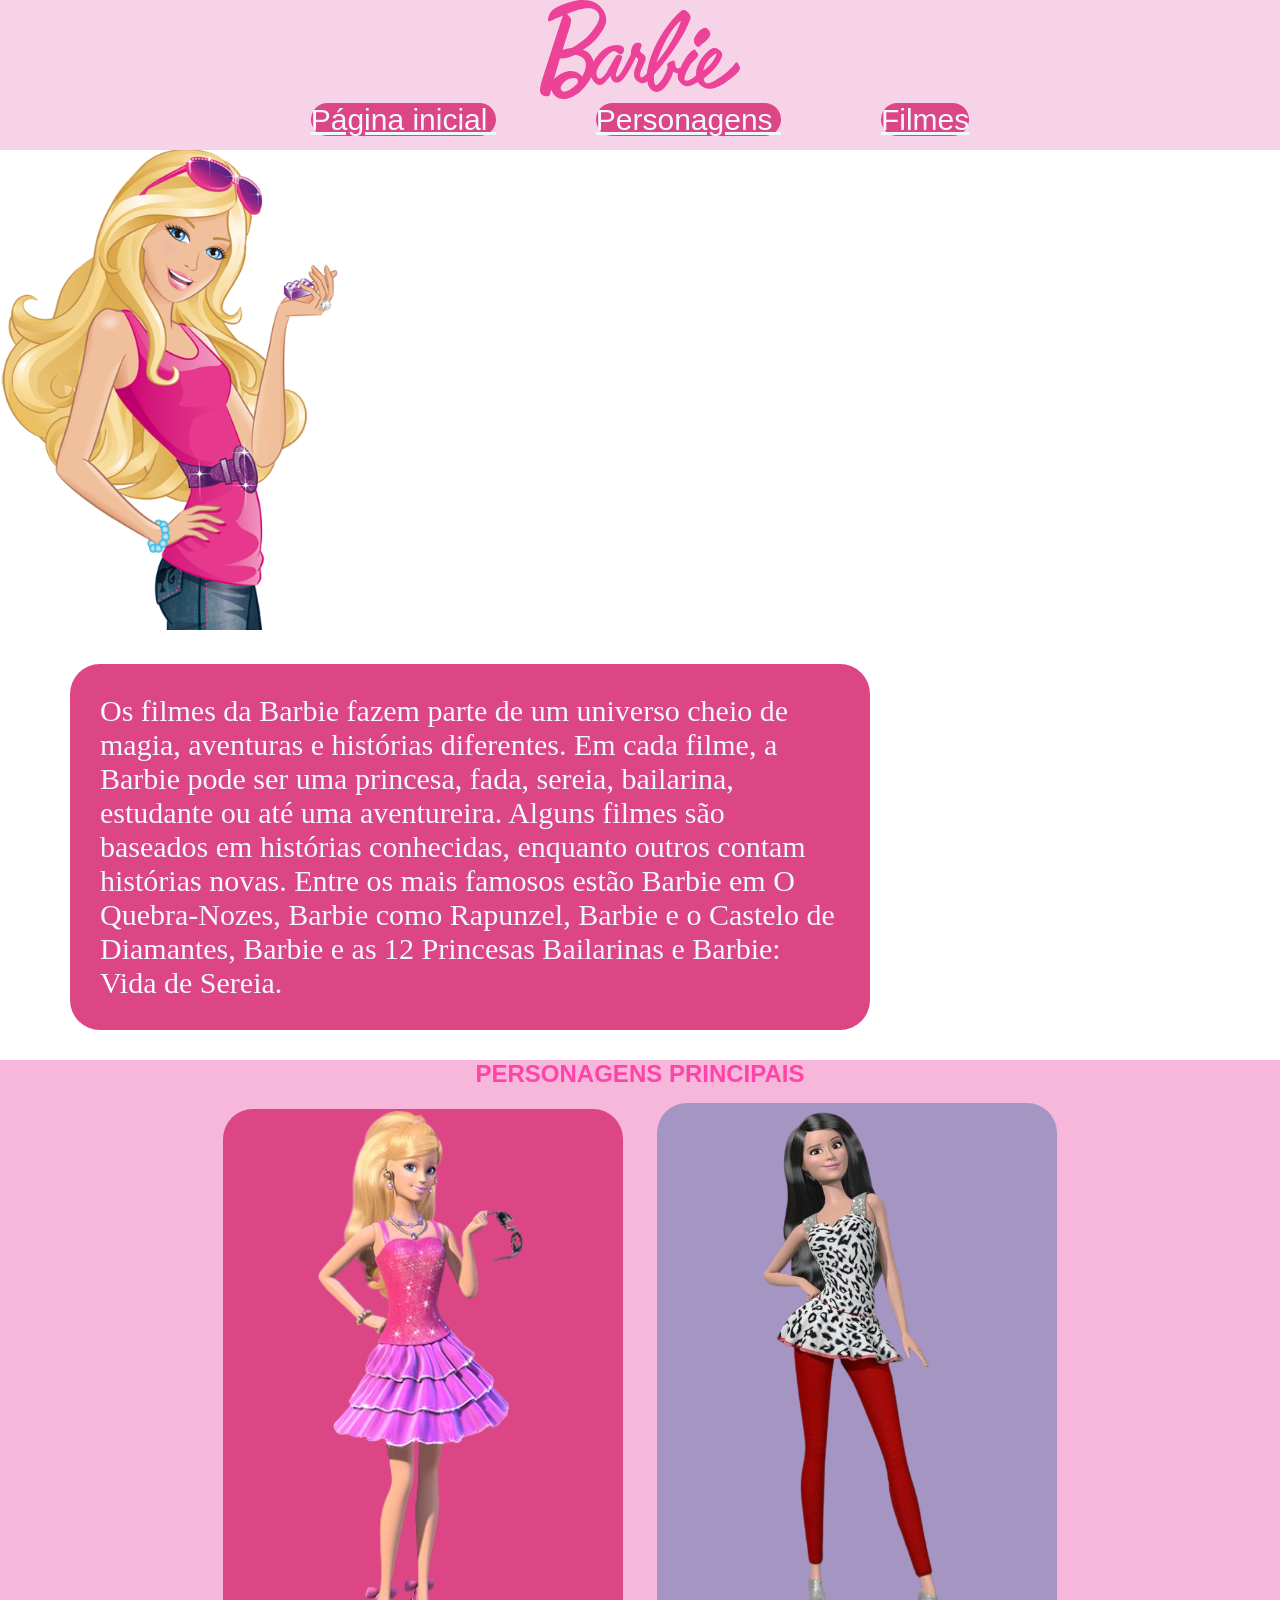
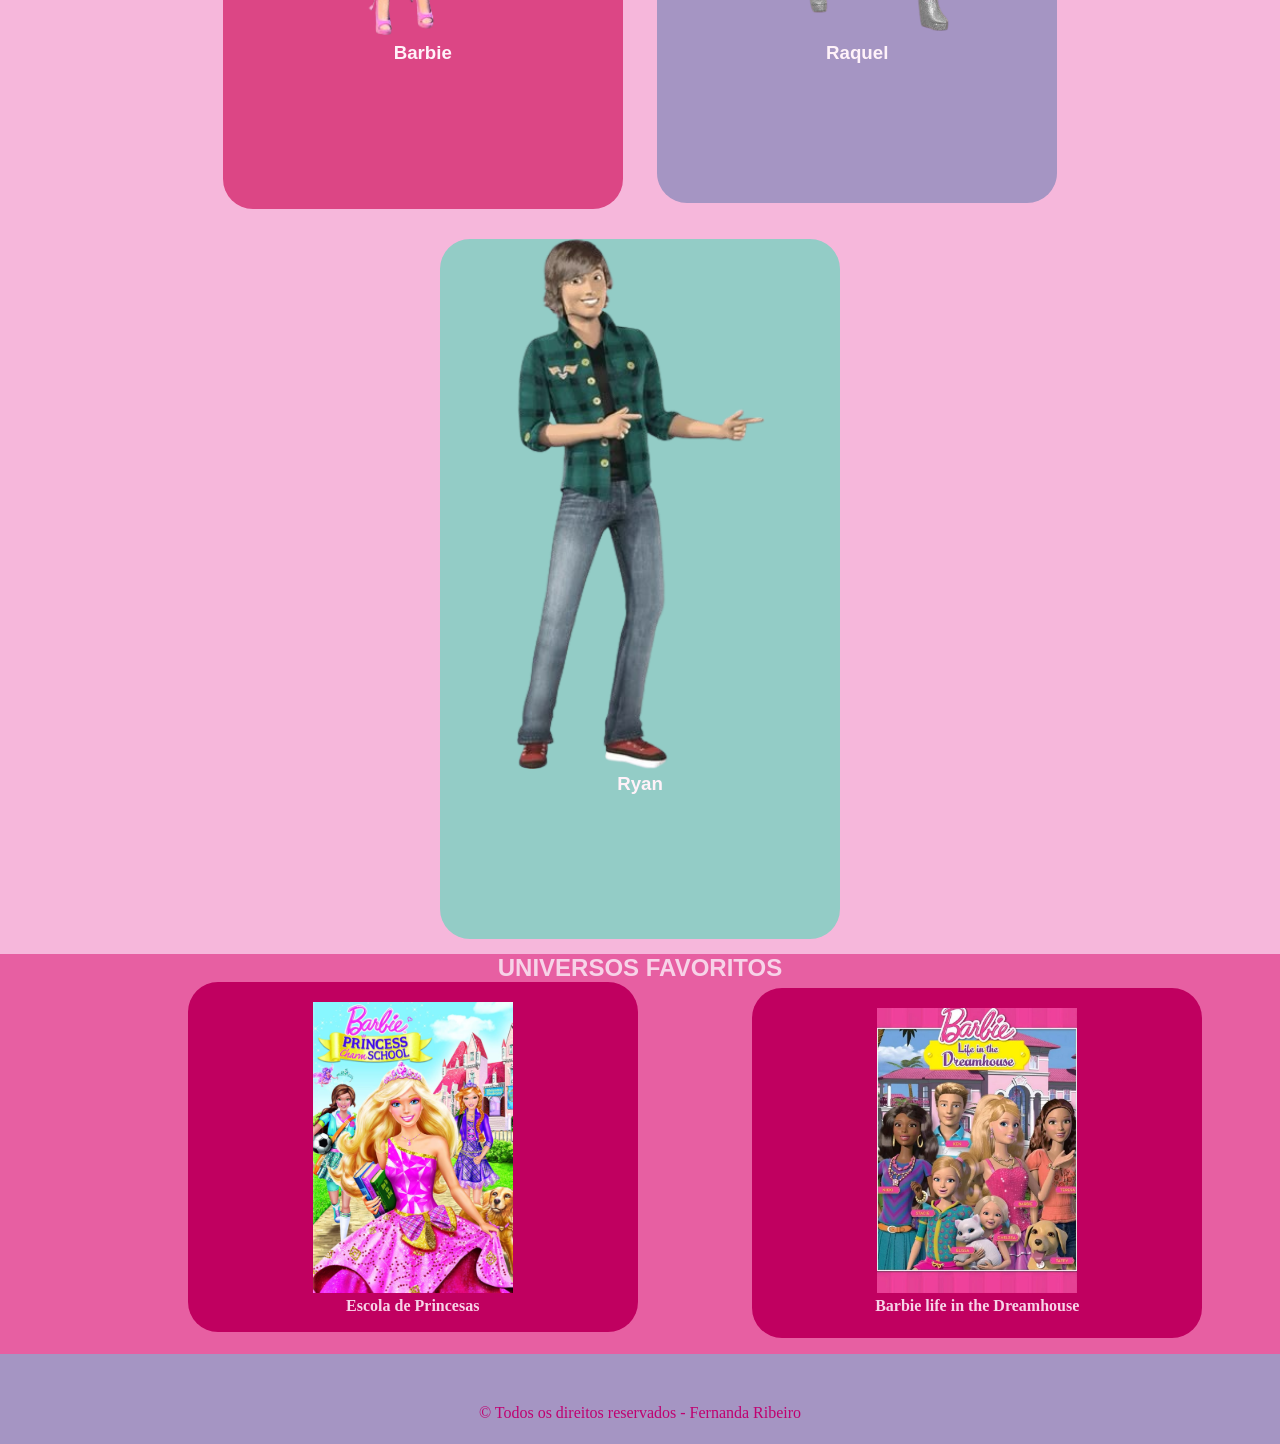
<file: index.html>
<!DOCTYPE html>
<html lang="pt-br">
<head>
    <meta charset="UTF-8">
    <meta name="viewport" content="width=device-width, initial-scale=1.0">
    <link rel="stylesheet" href="./style.css">
    <title> Barbie </title>
</head>
<body>
    
<header>

    <img src="./img/Barbie_Logo.svg" alt="barbie" id="logo">

<nav> 
   
<a href="./index.html" id="inicial"> Página inicial </a>
<a href="./personagens.html" id="personagens"> Personagens </a>
<a href="./filmes.html" id="filmes">Filmes </a>



</nav>

</header>

<main> <!-- Conteúdo principal da página-->

    <img src="./img/png" alt="barbiede lado" id="barbielado">

<section id="sinopse">
  
 <p id="texto">Os filmes da Barbie fazem parte de um universo cheio de magia, aventuras e histórias diferentes. Em cada filme,  a Barbie pode ser uma princesa, fada, sereia, bailarina, estudante ou até uma aventureira. 
    Alguns filmes são baseados em histórias conhecidas, enquanto outros contam histórias novas. Entre os mais famosos estão Barbie em O Quebra-Nozes, Barbie como Rapunzel, Barbie e o Castelo de Diamantes, Barbie e as 12 Princesas Bailarinas e Barbie: Vida de Sereia. </p>

</section>

<section id="personagensss">
<h2> PERSONAGENS PRINCIPAIS </h2>
<article class="card">
    <img src="./img/barbie png.png" id="barbie">
    <h3> Barbie </h3>
</article>

    <article class="card" id="raque">
        <img src="./img/raquel png.png" id="raquel">
        <h3> Raquel </h3>
    </article>


    <article class="card" id="rya">
        <img src="./img/ryan.png">
        <h3> Ryan </h3>
    </article>

</section>
 
<section id="universos">
    <h2> UNIVERSOS FAVORITOS </h2>

    <article class="card-universos">
        <img src="./img/escola" alt="escola barbie" id="escola">
        <h4> Escola de Princesas </h4>

    </article>

    

        <article class="card-universos">
            
            <img src="./img/life" alt="casa barbie" id="casa">
            <h4> Barbie life in the Dreamhouse </h4>



    </article>



</section>


</main>

<footer> &copy; Todos os direitos reservados - Fernanda Ribeiro </footer>


</header>


</body>
</html>
</file>
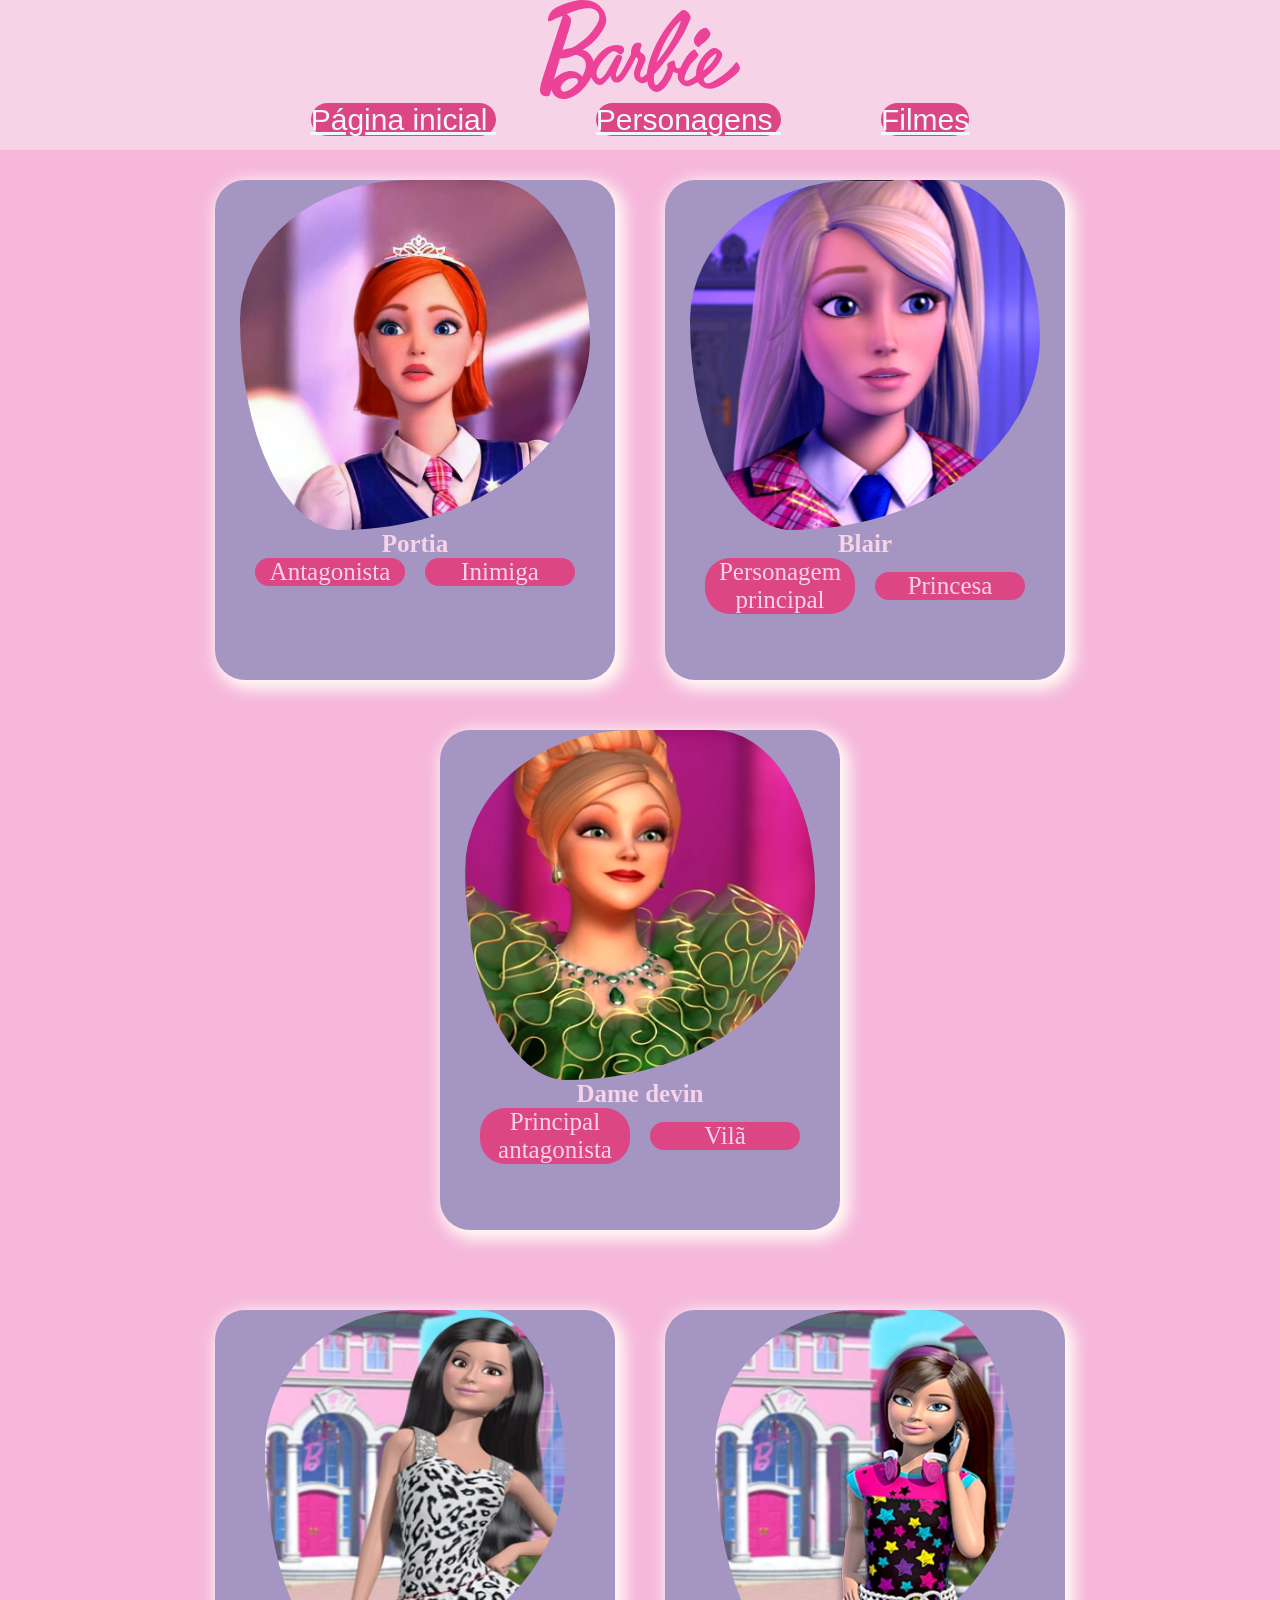
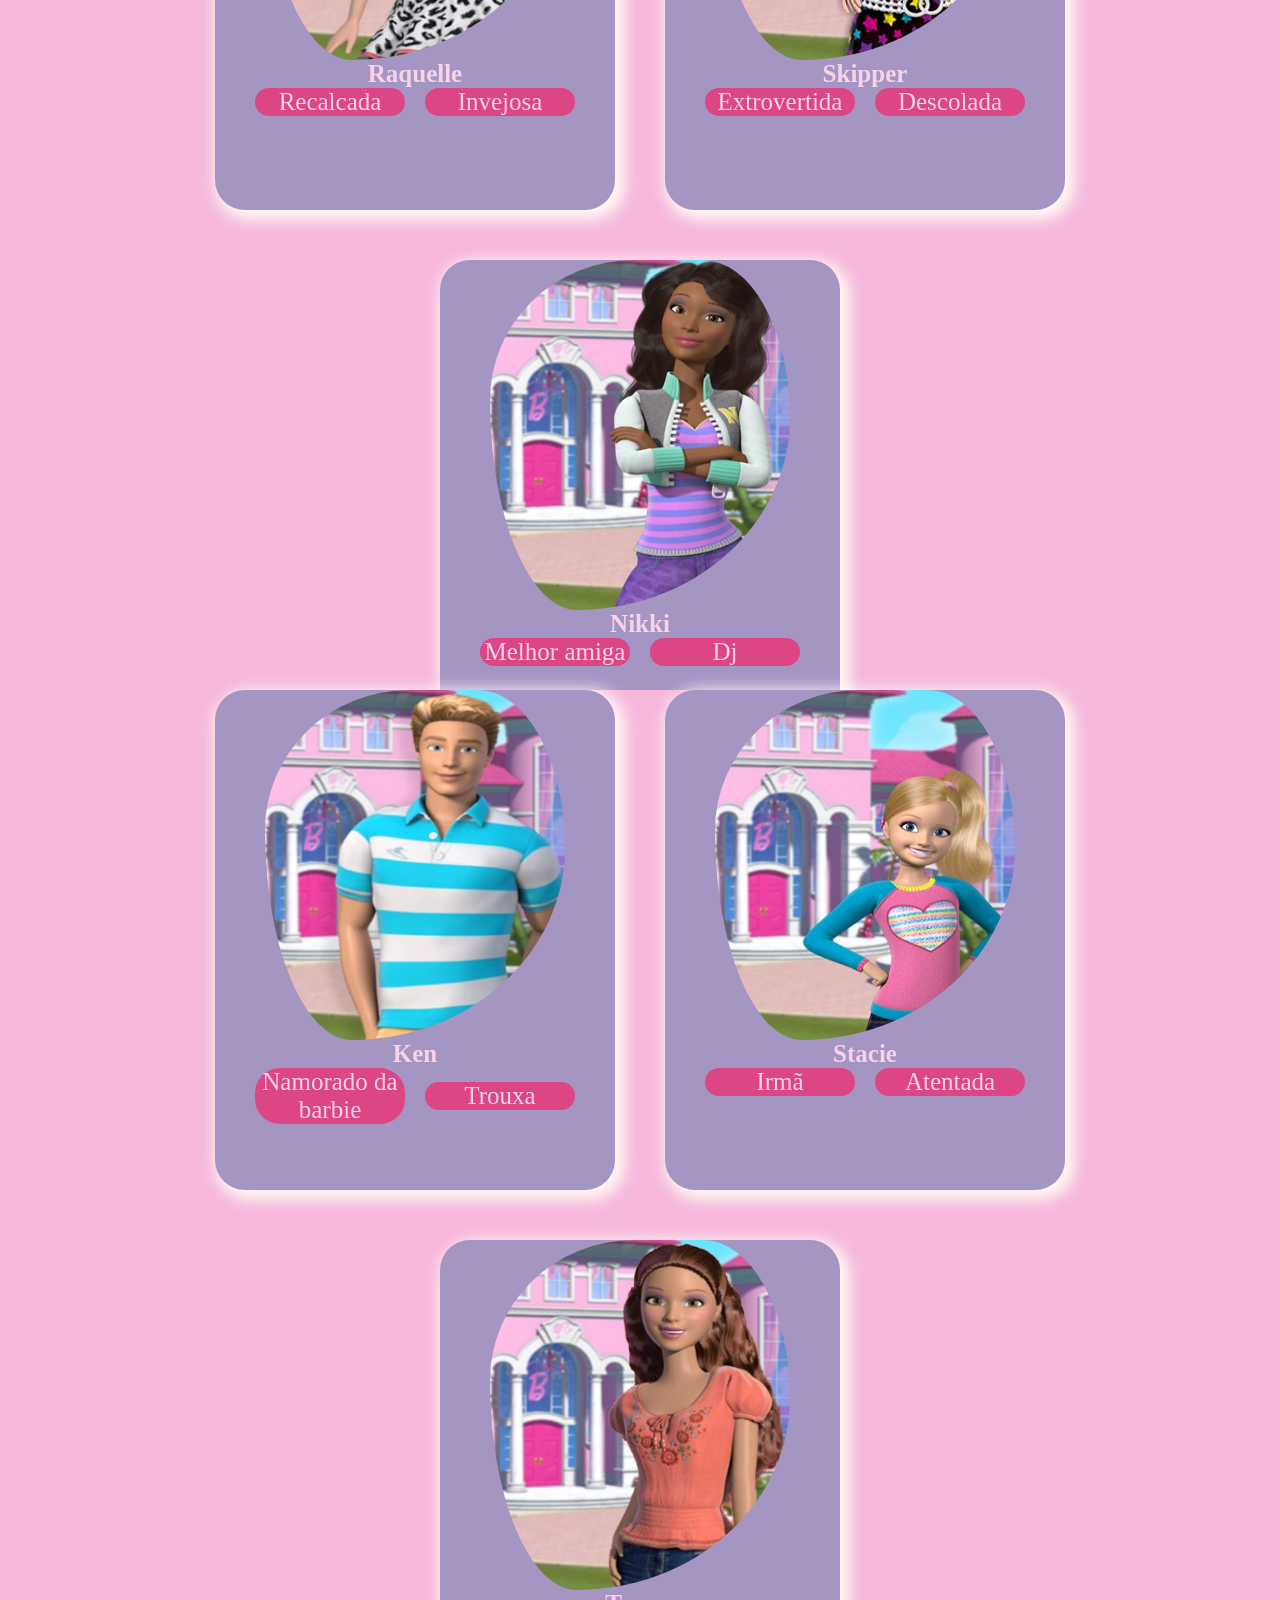
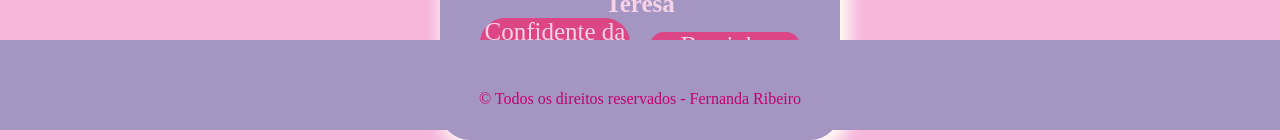
<file: personagens.html>
<!DOCTYPE html>
<html lang="pt-br">
<head>
    <meta charset="UTF-8">
    <meta name="viewport" content="width=device-width, initial-scale=1.0">
    <link rel="stylesheet" href="./personagens.css">
    <title> Personagens </title>
</head>
<body>

    <header>
        <main>



        <img src="./img/Barbie_Logo.svg" alt="barbie" id="logo">
    
    <nav> 
       
    <a href="./index.html" id="inicial"> Página inicial </a>
    <a href="./personagens.html" id="personagens"> Personagens </a>
    <a href="./filmes.html" id="filmes">Filmes </a>
    
    </nav>
</header>
    <section class="container">

        <article class="personagensss">
            <img src="./img/portia" id="portia">
            <h4> Portia </h4>
            <div><p> Antagonista </p>
            <p> Inimiga </p> </div>



        </article>

        <article class="personagensss">
            <img src="./img/blair" id="blair">
            <h4> Blair </h4>
            <div><P> Personagem principal </P>
            <P> Princesa </P> </div> 


            
        </article>

        <article class="personagensss">
            <img src="./img/Dame devin" id="dame">
            <h4> Dame devin </h4>
           <div> <p> Principal antagonista </p>
            <p> Vilã </p> </div>


            
        </article>

        <section class="container">

            <article class="personagensss">
                <img src="./img/raque" class="fotos">
                <h4> Raquelle </h4>
                <div> <p> Recalcada </p>
               <p> Invejosa </p> </div>

            </article>

            <article class="personagensss">
                <img src="./img/skipper" class="fotos">
                <h4> Skipper </h4>
               <div> <p> Extrovertida </p>
                <p> Descolada </p> </div>
            </article>

            <article class="personagensss">
                <img src="./img/ArticleNikki2.webp" class="fotos">
                <h4> Nikki </h4>
                <div><p> Melhor amiga </p>
                <p> Dj </p> </div>
            </article>

        </section>

        <section class="container">

            <article class="personagensss">
                <img src="./img/ArticleKen.webp" class="fotos">
                <h4> Ken </h4>
                <div><p> Namorado da barbie </p>
                <p> Trouxa </p> </div>

            </article>

            <article class="personagensss">
                <img src="./img/ArticleStacie2.webp" class="fotos">
                <h4> Stacie </h4>
                <div><p> Irmã </p>
                <p> Atentada </p> </div>
            </article>

            <article class="personagensss">
                <img src="./img/ArticleTeresa.webp" class="fotos">
                <h4> Teresa </h4>
                <div> <p> Confidente da Barbie </p>
                <p> Burrinha </p> </div>
            </article>


        </section>

</main>

<footer> &copy; Todos os direitos reservados - Fernanda Ribeiro </footer>

    

    
</body>
</html>
</file>
<file: style.css>
@import url('https://fonts.cdnfonts.com/css/barbie-mood');
/* Font de fora*/



/* Deixa todas as medidas da página zeradas, pra você conseguir editar da maneira que quiser */
* {margin: 0%;
    padding: 0%;
    box-sizing: border-box;

}

#logo { width: 200px; text-align: center;
    
   


}


header { text-align: center;
background-color: #f7d3e8;
width: 100%;
height: 150px;
}



#inicial{
    margin: 50px;
    background-color: #dc4685 ;
    color: aliceblue;
    font-size: 30px;
    font-family: Verdana, Geneva, Tahoma, sans-serif;
    border-radius: 80px;
                                                
    

}

#personagens {

    margin: 50px;
    background-color: #dc4685;
    color:aliceblue;
    font-size: 30px;
    font-family: Verdana, Geneva, Tahoma, sans-serif;
    border-radius: 80px;
}


#filmes {
margin: 50px;
background-color: #dc4685;
color: aliceblue;
font-size: 30px;
font-family: Verdana, Geneva, Tahoma, sans-serif;
border-radius: 80px;
}

#barbielado { width: 400px;  }

#sinopse {
    padding: 30px;
   margin: 30px;
   background-color:#dc4685;
   font-family:Verdana, Geneva, Tahoma, sans-serif;
  font-weight: 400;
  font-style: normal;
  font-size: 30px;
  display: inline-block;
  width: 800px;
  margin-left: 70px;
border-radius: 30px;}

 #texto { display: inline-block; /*serve para deixar elementos lado a lado*/
    color: aliceblue;
    font-family: Georgia, 'Times New Roman', Times, serif;}

        img {width: 250px;}

        #barbie {  width: 215px;}
        #raquel { width: 190px;} 
        #raque { 
            background-color: #a595c3;
        }
        #rya {
            background-color: #93ccc6;
        }

        .card {
            width: 400px; 
            height: 700PX;
            background-color: #dc4685;
            margin: 15px;
            display: inline-block;
            color: #fff2f9;
            text-align: center;
            border-radius: 30px;
        }

        #personagensss {
            font-family: Verdana, Geneva, Tahoma, sans-serif;
            text-align: center;
            color: #ff43a8;
            background-color: #f6b7db;
            
        }


        #universos { 
            width: 100%;
            height: 400px;
            background-color: #e75fa2;
            font-family: Verdana, Geneva, Tahoma, sans-serif;
            text-align: center;
            color: #f7d3e8;

        }


        .card-universos {
           display: inline-block;
            width: 450px;
            height: 350px;
            background-color: #c00060;
            border-radius: 30px;
            margin-left: 110px;
            font-family:Georgia, 'Times New Roman', Times, serif
        }

        footer {
            height: 90px;
            background-color:#a595c3;
            color:#c00070;
            text-align: center;
            padding-top: 50px
        }

        #casa {
            width: 200px;
            padding-top: 20px;
           


        }

        #escola {
            width: 200px;
            padding-top: 20px;

        }
</file>
<file: personagens.css>
* {
    margin: 0%;
    padding: 0%;
    box-sizing: border-box;
}

#logo {
    width: 200px;
    text-align: center;
}

header {
    text-align: center;
    background-color: #f7d3e8;
    width: 100%;
    height: 150px;
}

#inicial {
    margin: 50px;
    background-color: #dc4685;
    color: aliceblue;
    font-size: 30px;
    font-family: Verdana, Geneva, Tahoma, sans-serif;
    border-radius: 80px;
    



}

#personagens {

    margin: 50px;
    background-color: #dc4685;
    color: aliceblue;
    font-size: 30px;
    font-family: Verdana, Geneva, Tahoma, sans-serif;
    border-radius: 80px;
}


#filmes {
    margin: 50px;
    background-color: #dc4685;
    color: aliceblue;
    font-size: 30px;
    font-family: Verdana, Geneva, Tahoma, sans-serif;
    border-radius: 80px;
}

body {
    background-color: #f6b7db;
}

.container {
    background-color: #f6b7db;
    margin-top: 30px;
    display: flex;
    height: 100vh;
    justify-content: center;
    align-items: center;
    flex-wrap: wrap;

    gap: 50px;
}



.personagensss {
    display: flex;
    background-color: #a595c3;
    width: 400px;
    height: 500px;
    border-radius: 30px;
    box-shadow: 5px 5px 15px 5px #fffaf5;
    flex-direction: column;
    align-items: center;
}

#portia {
    width: 350px;
    height: 350px;
    border-radius: 48% 29% 71% / 40% 45% 55% 60%;

}

#blair {
    width: 350px;
    height: 350px;
    border-radius: 48% 29% 71% / 40% 45% 55% 60%;
}

#dame {
    width: 350px;
    height: 350px;
    border-radius: 48% 29% 71% / 40% 45% 55% 60%;
}

h4 {
    color: #f7d3e8;
    font-family: Georgia, 'Times New Roman', Times, serif;
    font-size: 25px;
    
    
}

p {
    color: #f7d3e8;
    font-family: Georgia, 'Times New Roman', Times, serif;
    font-size: 25px;
    background-color: #dc4685;
    border-radius: 25px;
    justify-content: space-around;
    text-align: center;
    width: 150px;
}

.fotos {
    width: 300px;
    height: 350px;
    border-radius: 48% 29% 71% / 40% 45% 55% 60%;
}

footer {
    height: 90px;
    width: 100%;
    background-color: #a595c3;
    color: #c00070;
    text-align: center;
    padding-top: 50px
}

div {
    display: flex;
    flex-direction: row;
    gap: 20px;
    align-items: center;
    

}
</file>
